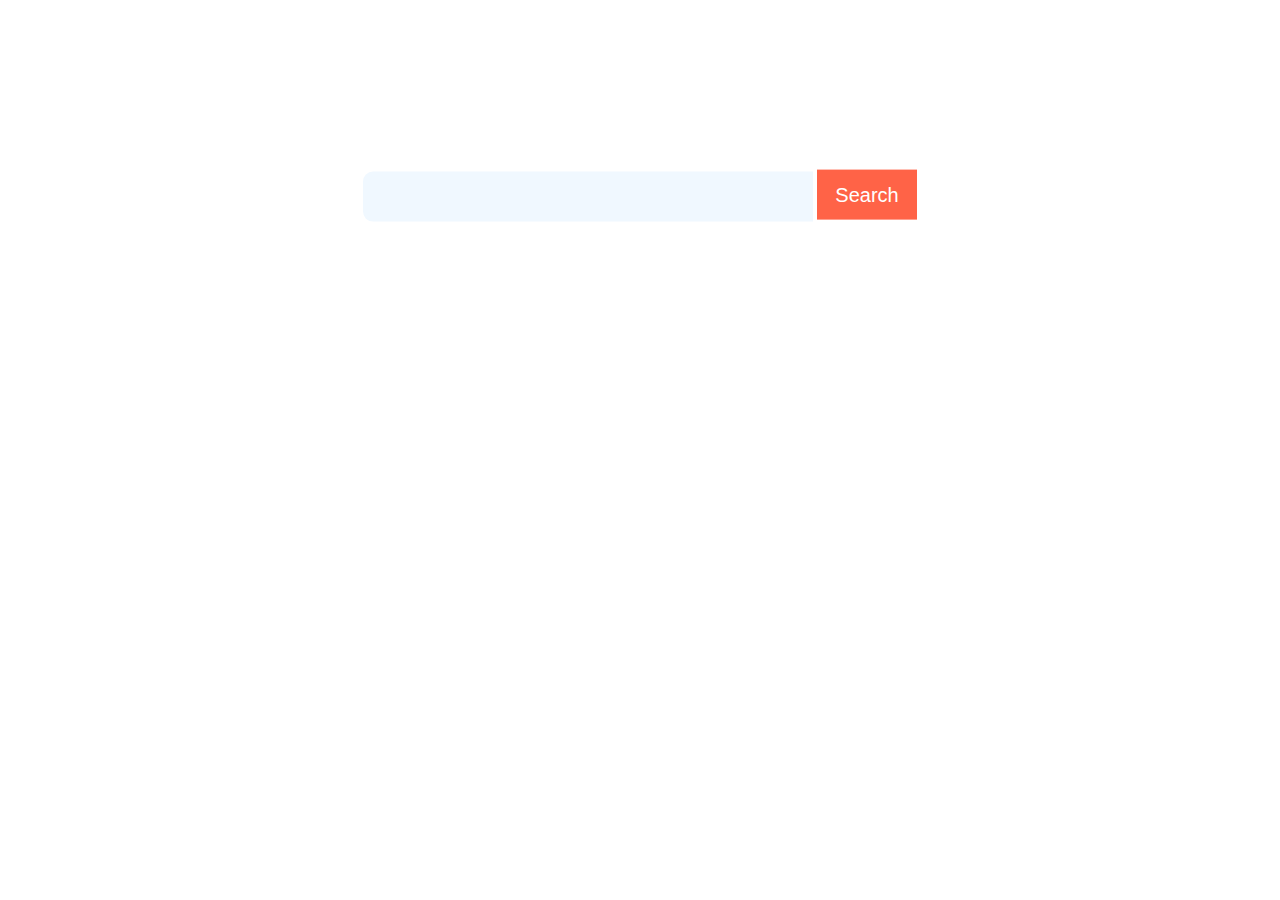
<file: food/index.html>
<!DOCTYPE html>
<html lang="en">
<head>
    <meta charset="UTF-8">
    <meta http-equiv="X-UA-Compatible" content="IE=edge">
    <meta name="viewport" content="width=device-width, initial-scale=1.0">
    <title>Document</title>
    <link rel="stylesheet" href="css/style.css">
    <link rel="stylesheet" href="https://pro.fontawesome.com/releases/v5.10.0/css/all.css" integrity="sha384-AYmEC3Yw5cVb3ZcuHtOA93w35dYTsvhLPVnYs9eStHfGJvOvKxVfELGroGkvsg+p" crossorigin="anonymous"/>
</head>
<body>
    <!-- <div class="search-area">
        <input type="text" placeholder="serach for meal..." id="searchField">
        <button id="searchBtn">search</button>
        <p id="invalid">Make sure you entered a valid food or field is not empty</p>
    </div>
    <div id="foodGallery">
        
    </div>

    <div id="foodDetails">
      
    </div> -->

    
        <div class="input-area">
            <input type="text" id="searchField">
            <button onclick="searchFoods()">Search</button>
        </div>

        <!-- For Error -->
        <p id="error"></p>

        <!-- For details -->
        <div id="divContainer">

        </div>

        <!-- For Modal -->
        <div id="modal">
            
        </div>

    <!-- <script src="js/index.js"></script> -->
    <script src="js/index.js"></script>
</body>
</html>
</file>
<file: food/css/style.css>
/* body{
    margin: 0;
    padding: 0;
    background-color: #F8F7F5;
}
.search-area{
    position: absolute;
    left: 50%;
    top: 20%;
    transform: translate(-50%,-20%);
}
.search-area input{
    width: 400px;
    background-color: #E5E5E5;
    height: 50px;
    font-size: 16px;
    border: none;
    outline: none;
    padding: 0px 10px;
    border-top-left-radius: 10px;
    border-bottom-left-radius: 10px;
}
.search-area button{
    width: 100px;
    height: 50px;
    background-color: #F06C4E;
    color: #fff;
    outline: none;
    border: none;
    border-bottom-right-radius: 10px;
    border-top-right-radius: 10px;
    padding: 20px;
    cursor: pointer;
}
#invalid{
    display: none;
}
img{
    width: 100%;
    border-radius: 10px;
}
#foodGallery{
    margin-top: 200px;
    display: grid;
    grid-template-columns: repeat(4,1fr);
    grid-gap: 20px;

}
.new-div{
    position: relative;
    background-color: #F06C4E;
    width: 300px;
    margin-left: 50px;
    border-radius: 10px;
}
.new-div h1{
    font-size: 20px;
    text-align: center;
}
#foodDetails{
    background-color: #F06C4E;
    border-radius: 10px;
} */












*{
    margin: 0;
    padding: 0;
    box-sizing: border-box;
}
body{
    color: #000;
    font-family: poppins;
}
.header{
    width: 100%;
    position: fixed;
}
.nav-menu{
    display: flex;
    justify-content: space-between;
    margin: 0px 40px;
    padding: 10px 30px;
}
.nav-menu ul{
    list-style: none;
    display: flex;
}
.nav-menu ul li{
    padding: 10px;
}
.nav-menu ul li a{
    text-decoration: none;
    color: #000;
    font-size: 20px;
}
.brand-title{
    cursor: pointer;
}
/* Header Part End */

.input-area{
    position: absolute;
    top: 20%;
    left: 50%;
    transform: translate(-50%,-20%);
}
.input-area input{
    width: 450px;
    height: 50px;
    border: none;
    padding: 10px;
    border-radius: 10px 0px 0px  10px;
    background-color: aliceblue;
}
.input-area button{
    padding: 10px;
    width: 100px;
    font-size: 20px;
    border: none;
    background-color: tomato;
    color: #fff;
    height: 50px;
    cursor: pointer;
}
/* Input Area End */

#divContainer{
    margin-top: 250px;
    position: absolute;
    display: flex;
    margin-left: 120px;
    flex-wrap: wrap;
}
.single-div{
    background-color: tomato;
    border-radius: 10px;
    margin: 10px;
    width: 300px;
}
.single-div img{
    width: 100%;
    border-radius: 10px 10px 0 0;
}
.single-div h2{
    text-align: center;
    color: #ffffff;
    font-size: 16px;
}
.modal{
    height: 600px;
    width: 400px;
    background-color: #ffffff;
    color: #000000;
    position: absolute;
    top: 50%;
    left: 50%;
    transform: translate(-50%,-50%);
    box-shadow: -7px 3px 37px -12px #000000;
    position: fixed;
    z-index: 1;
    border-radius: 10px;
}
.modal img{
    width: 100%;
    padding: 10px;
    height: 320px;
}
.modal h5{
    padding: 10px;
    font-size: 16px;
    color: #313131;
}
.modal p{
    margin-left: 10px;
    color: rgb(39, 39, 39);
}
.modal i{
    color: tomato;
}
.modal h2{
    margin-left: 10px;
    color: #313131;
}
#error{
    position: absolute;
    top: 40%;
    font-size: 30px;
    left: 50%;
    transform: translate(-50%,-30%);
}
</file>
